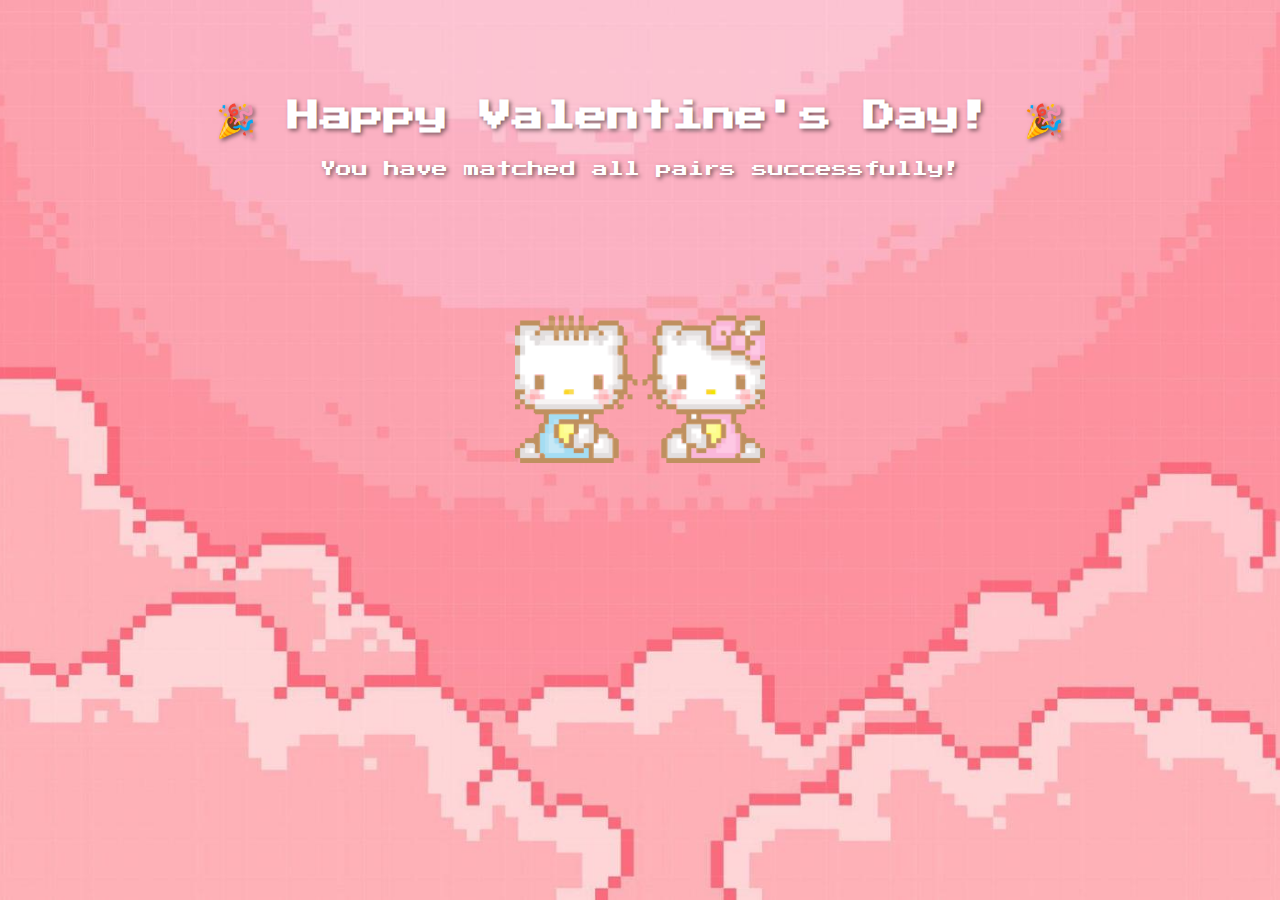
<file: win.html>
<!DOCTYPE html>
<html lang="en">
<head>
    <meta charset="UTF-8">
    <meta name="viewport" content="width=device-width, initial-scale=1.0">
    <title>You Won!</title>
    <style>
        @import url('https://fonts.googleapis.com/css2?family=Press+Start+2P&display=swap');

        body {
            font-family: "Press Start 2P", cursive;
            text-align: center;
            background: url('Background.jpg') no-repeat center center fixed;
            background-size: cover;
            color: white;
            text-shadow: 2px 2px 4px rgba(0, 0, 0, 0.5);
        }

        .container {
            margin-top: 100px;
        }
        
        img {
            width: 250px; /* Adjust the size if needed */
            margin-top: 20px;
        }
    </style>
</head>
<body>
    <div class="container">
        <h1>🎉 Happy Valentine's Day! 🎉</h1>
        <p>You have matched all pairs successfully!</p>
         <img src="win-animation.gif" alt="Winning Celebration GIF">
    </div>
</body>
</html>
</file>
